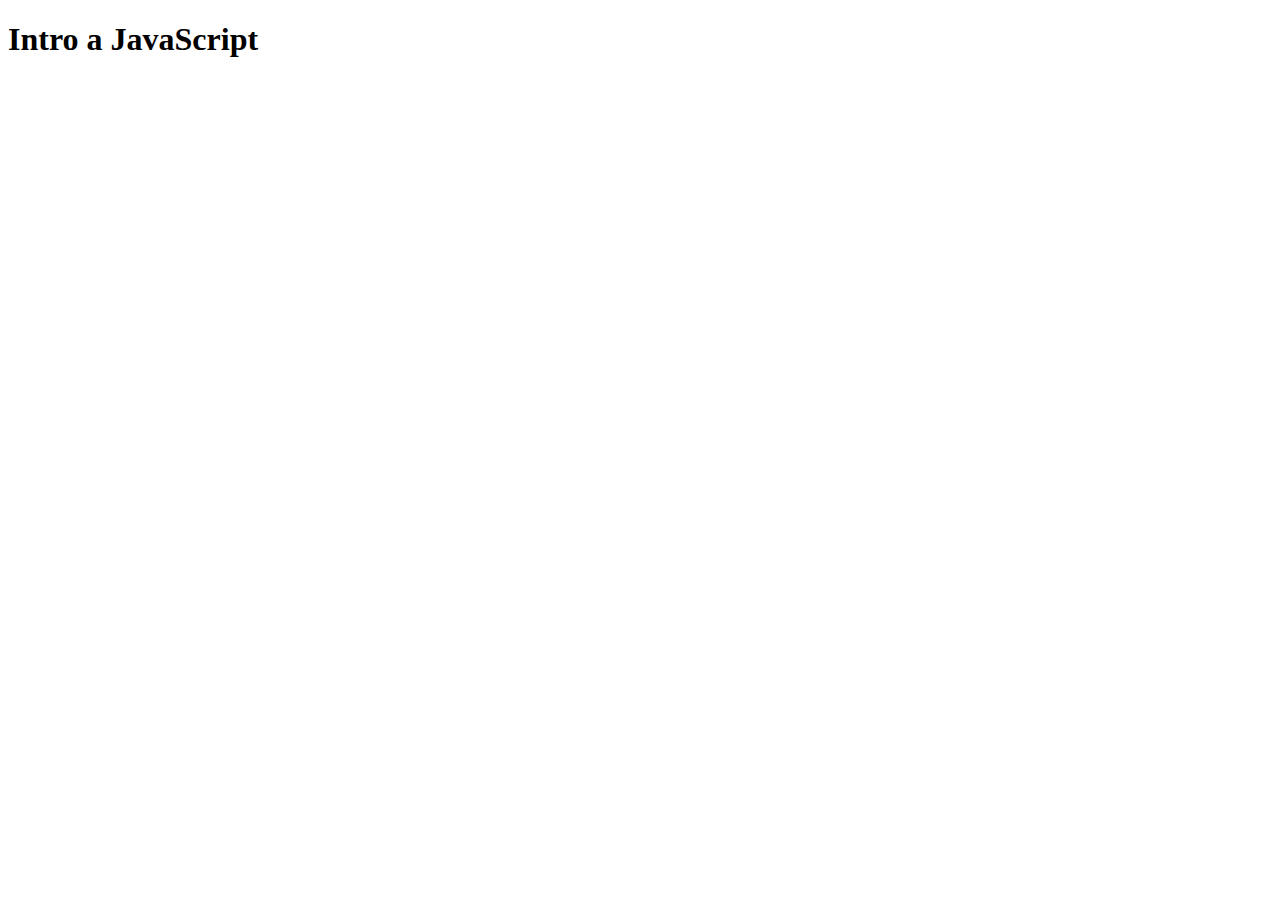
<file: 1.1.1-Variables/index.html>
<!DOCTYPE html>
<html lang="en">
<head>
    <meta charset="UTF-8">
    <meta name="viewport" content="width=device-width, initial-scale=1.0">
    <title>Intro a Javascript</title>
</head>
<body>
    <h1>Intro a JavaScript</h1>
<!--Siempre antes de cerrar el body se pone el script
    <script src="script.js"></script>-->
    <script src="tipo-de-dato.js"></script>
    <!--No es recomendable escribir en html javascript-->
    <script>
        console.log("Hola Mundo");
    </script>
</body>
</html>
</file>
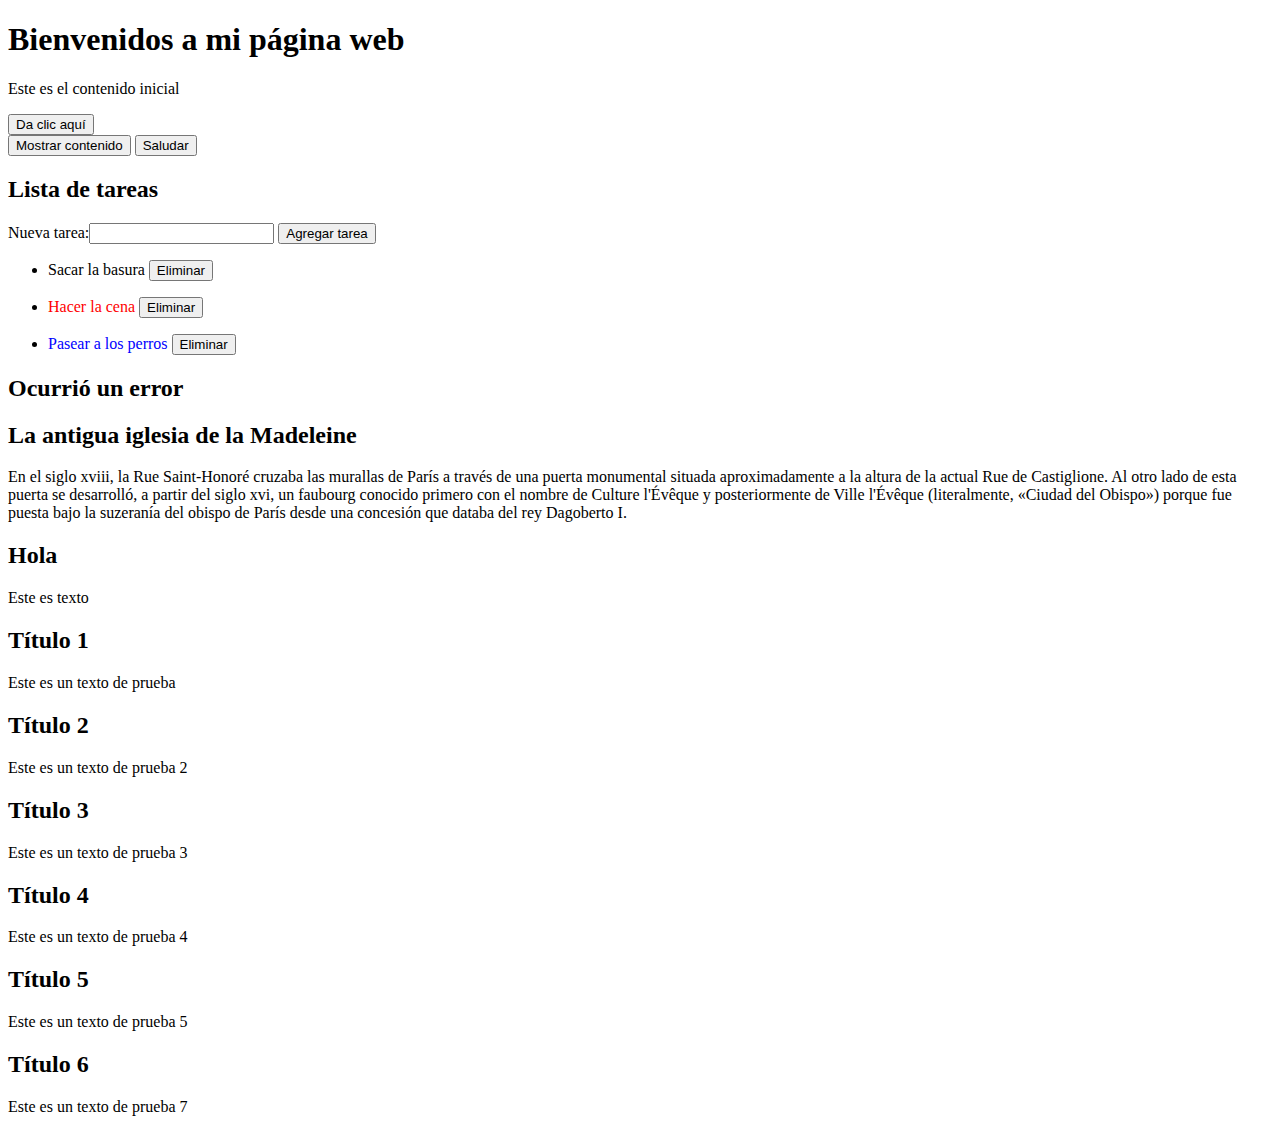
<file: 3.2.1-DOM/index.html>
<!DOCTYPE html>
<html lang="en">
<head>
    <meta charset="UTF-8">
    <meta name="viewport" content="width=device-width, initial-scale=1.0">
    <title>DOM con Javascript</title>
    <link rel="stylesheet" href="style.css">
</head>
<body>
    <h1 id="titulo">Bienvenidos a mi página web</h1>

    <p id = "firstParrafo">Este es el contenido inicial</p>

    <button id="button">Da clic aquí</button>
    <br>
    <p id="parrafoOculto" style="display: none;">Párrafo oculto</p>
    <button id="buttonHide">Mostrar contenido</button>
    <input type=button onclick="Saludar()" value="Saludar">

    <h2 id="mensajesAplicacion"></h2>
    <h2>Lista de tareas</h2>
    <label>Nueva tarea:</label><input id="agregarTareaInput" type="text">
    <button id="agregarTareaBtn">Agregar tarea</button>
    <!--<button onclick="agregarTarea()">Agregar tarea</button>-->
    <ul id="listaTareas">
        <li>Sacar la basura <button>Eliminar</button></li>
        <li>
            <p>Hacer la cena <button>Eliminar</button></p>
        </li>
        <li class="li-class">
            <p>Pasear a los perros <button>Eliminar</button></p>
        </li>
    </ul>
    <h2 id="mensajeError">Ocurrió un error</h2>
    <div>
        <h2>La antigua iglesia de la Madeleine</h2>
        <p>En el siglo xviii, la Rue Saint-Honoré cruzaba las murallas de París a través de una puerta monumental
            situada aproximadamente a la altura de la actual Rue de Castiglione. Al otro lado de esta puerta se
            desarrolló, a partir del siglo xvi, un faubourg conocido primero con el nombre de Culture l'Évêque y
            posteriormente de Ville l'Évêque (literalmente, «Ciudad del Obispo») porque fue puesta bajo la suzeranía del
            obispo de París desde una concesión que databa del rey Dagoberto I.</p>
    </div>

    <div id="prueba">
        <h2>Hola</h2>
        <p>Este es texto</p>
    </div>
    <script src="script.js"></script>
</body>
</html>
</file>
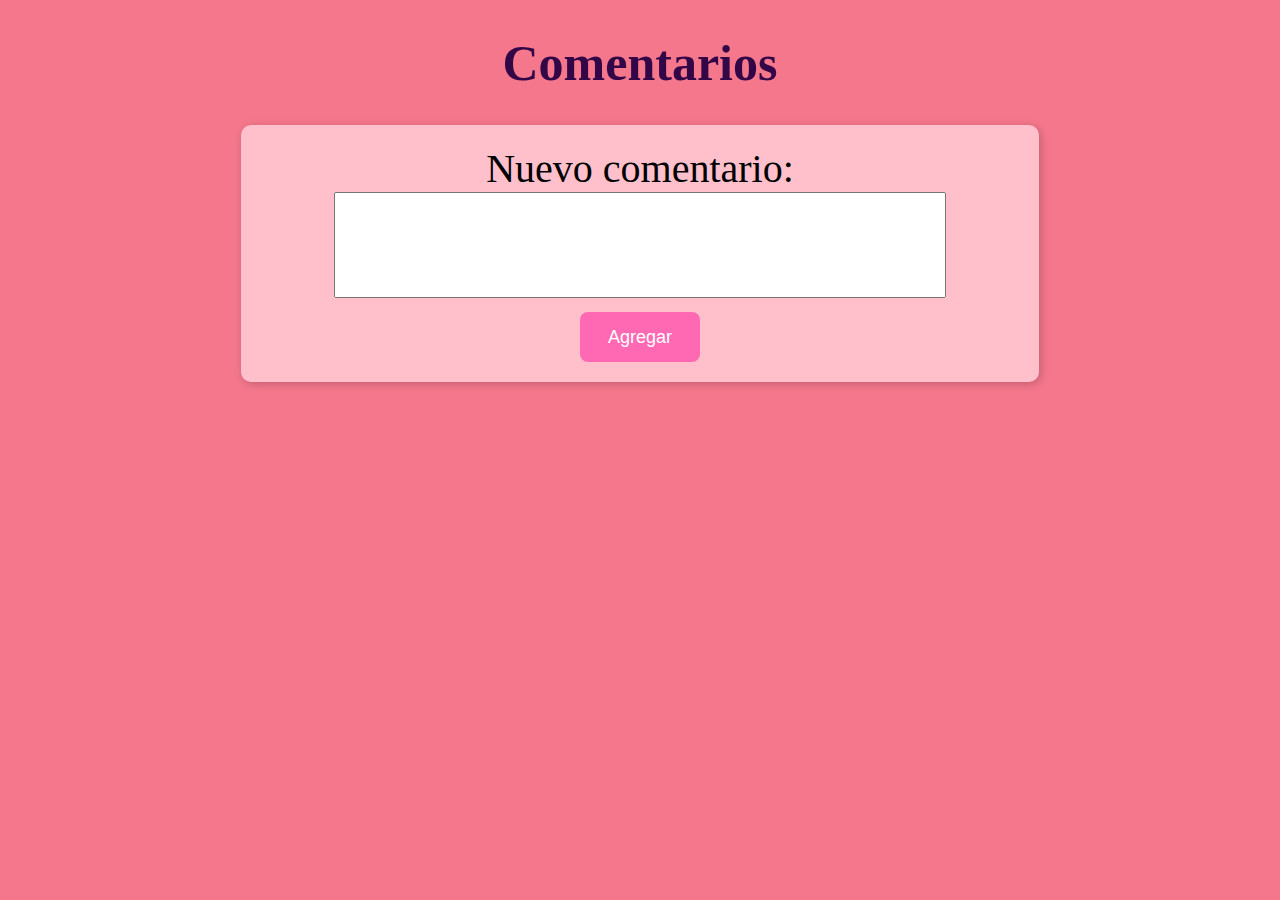
<file: 3.2.2-proyectoDOM/index.html>
<!DOCTYPE html>
<html lang="en">
<head>
    <meta charset="UTF-8">
    <meta name="viewport" content="width=device-width, initial-scale=1.0">
    <title>Proyecto DOM</title>
    <link rel="stylesheet" href="style.css">
</head>
<body>
    <h1 id="titulo">Comentarios</h1>
    <h2 id="mensajesAplicacion"></h2>
    <div id="contenedorComentario">
        <label id="labelComentario">Nuevo comentario:</label>
        <br>
        <textarea id="agregarComentarioInput"></textarea>
        <br>
        <button id="agregarComentarioBtn">Agregar</button>
    </div>
    
    <!--<button onclick="agregarTarea()">Agregar tarea</button>-->
    <ul id="listaComentarios">
    </ul>
    <script src="script.js"></script>
</body>
</html>
</file>
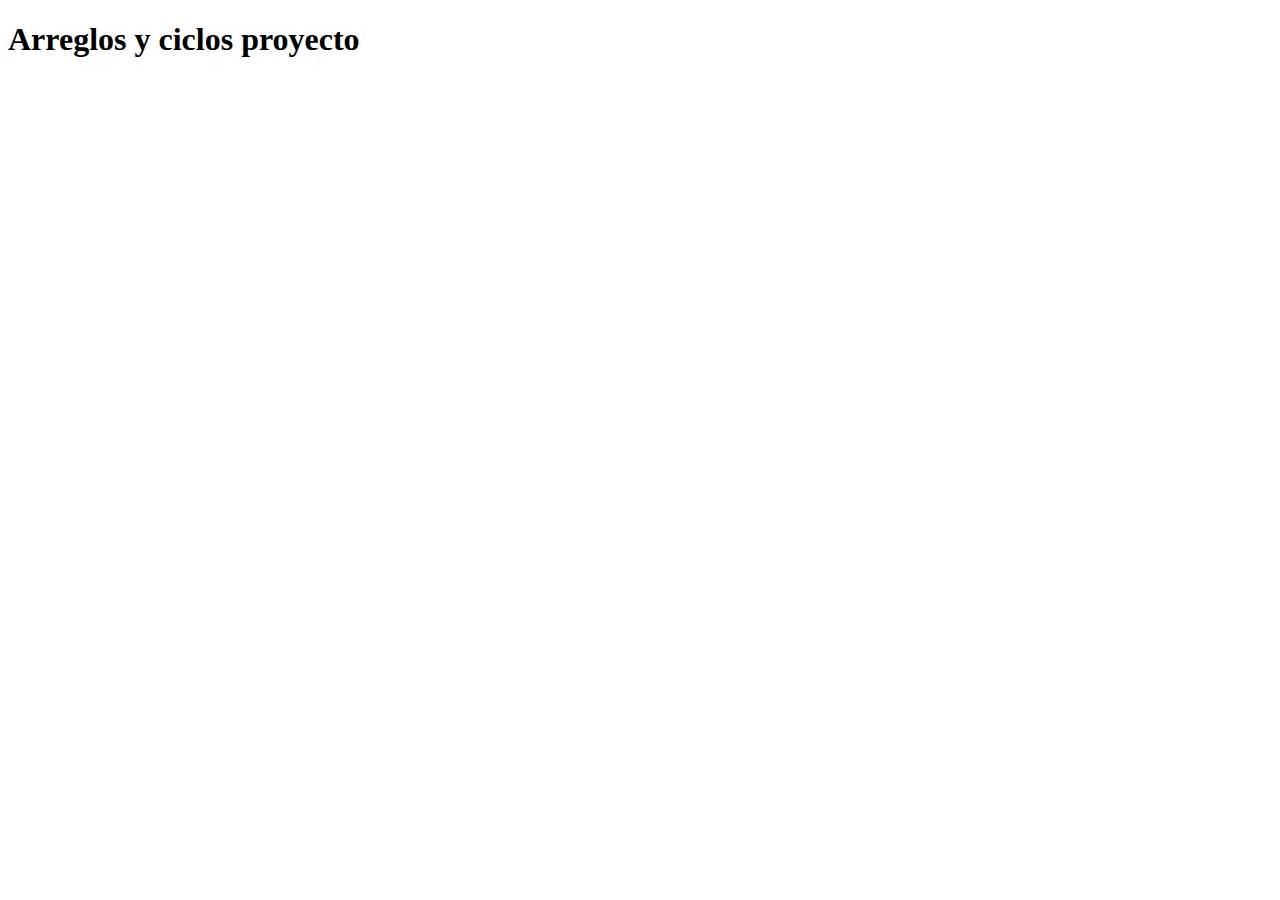
<file: ArreglosyCiclos/index.html>
<!DOCTYPE html>
<html lang="en">
<head>
    <meta charset="UTF-8">
    <meta name="viewport" content="width=device-width, initial-scale=1.0">
    <title>Document</title>
</head>
<body>
    <h1>Arreglos y ciclos proyecto</h1>
    <script src="script.js"></script>
</body>
</html>
</file>
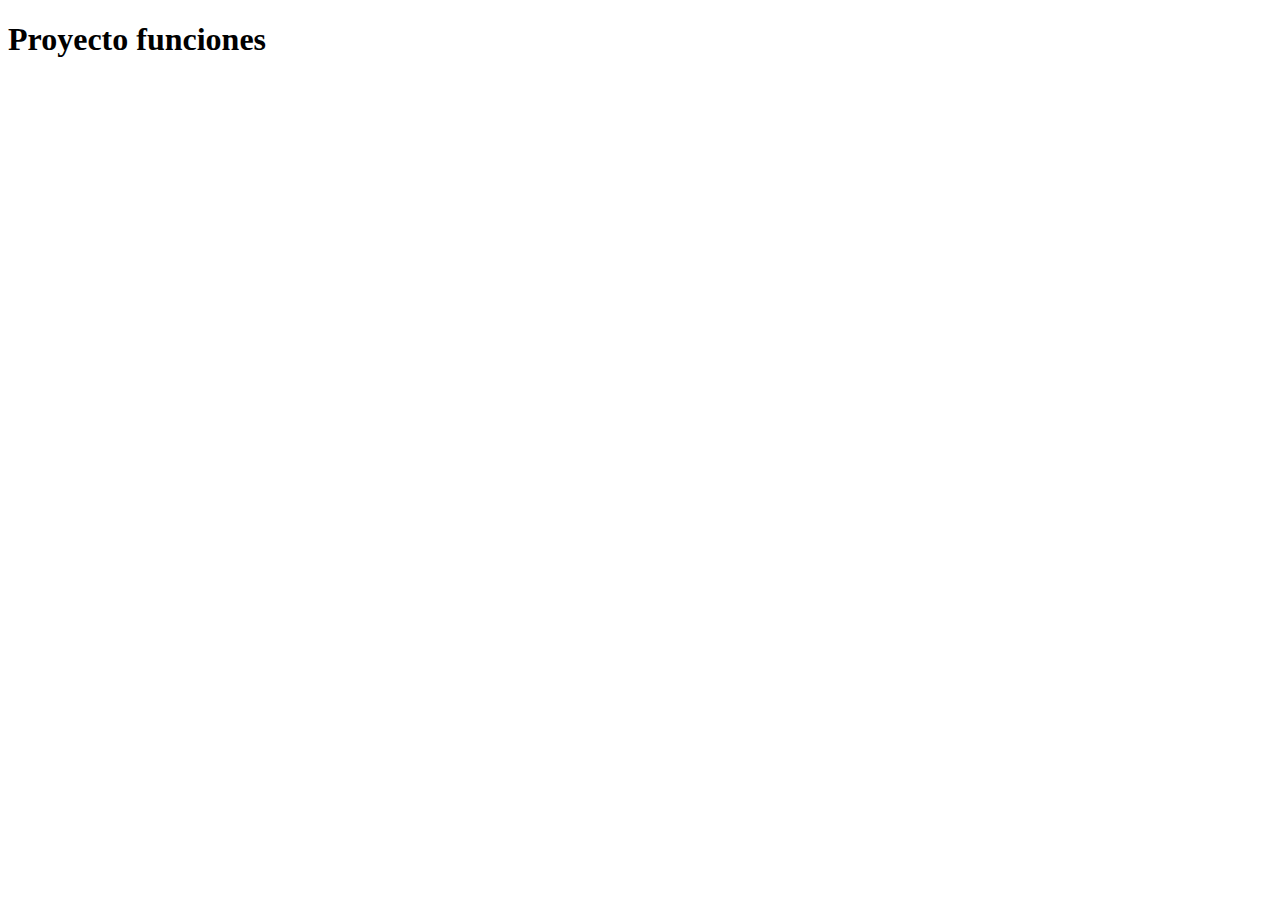
<file: Funciones/index.html>
<!DOCTYPE html>
<html lang="en">
<head>
    <meta charset="UTF-8">
    <meta name="viewport" content="width=device-width, initial-scale=1.0">
    <title>Proyecto funciones</title>
</head>
<body>
<h1>Proyecto funciones</h1>
<script src="script.js"></script>
</body>
</html>
</file>
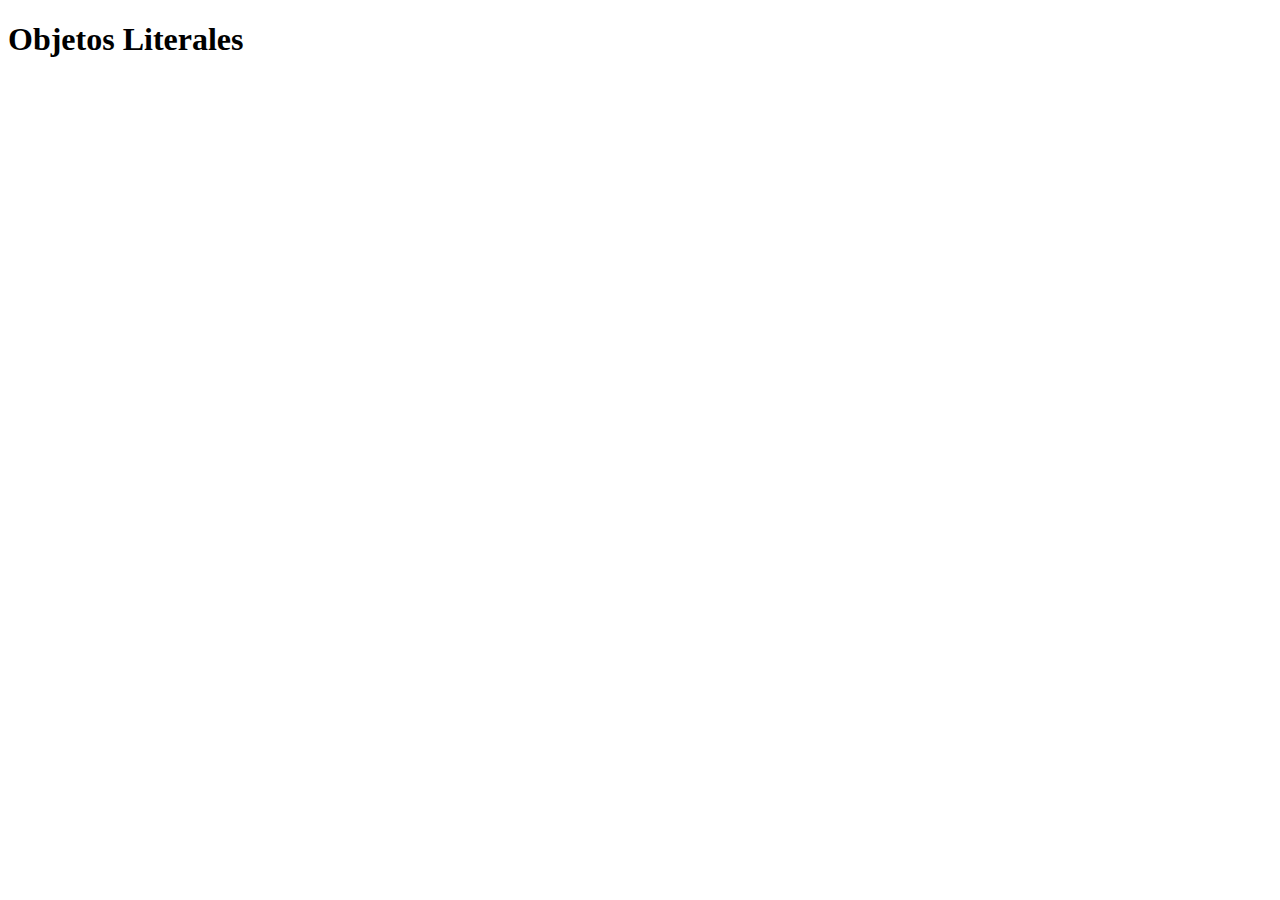
<file: Objetos/index.html>
<!DOCTYPE html>
<html lang="en">
<head>
    <meta charset="UTF-8">
    <meta name="viewport" content="width=device-width, initial-scale=1.0">
    <title>Document</title>
</head>
<body>
    <h1>Objetos Literales</h1>
    <script src="script.js"></script>
</body>
</html>
</file>
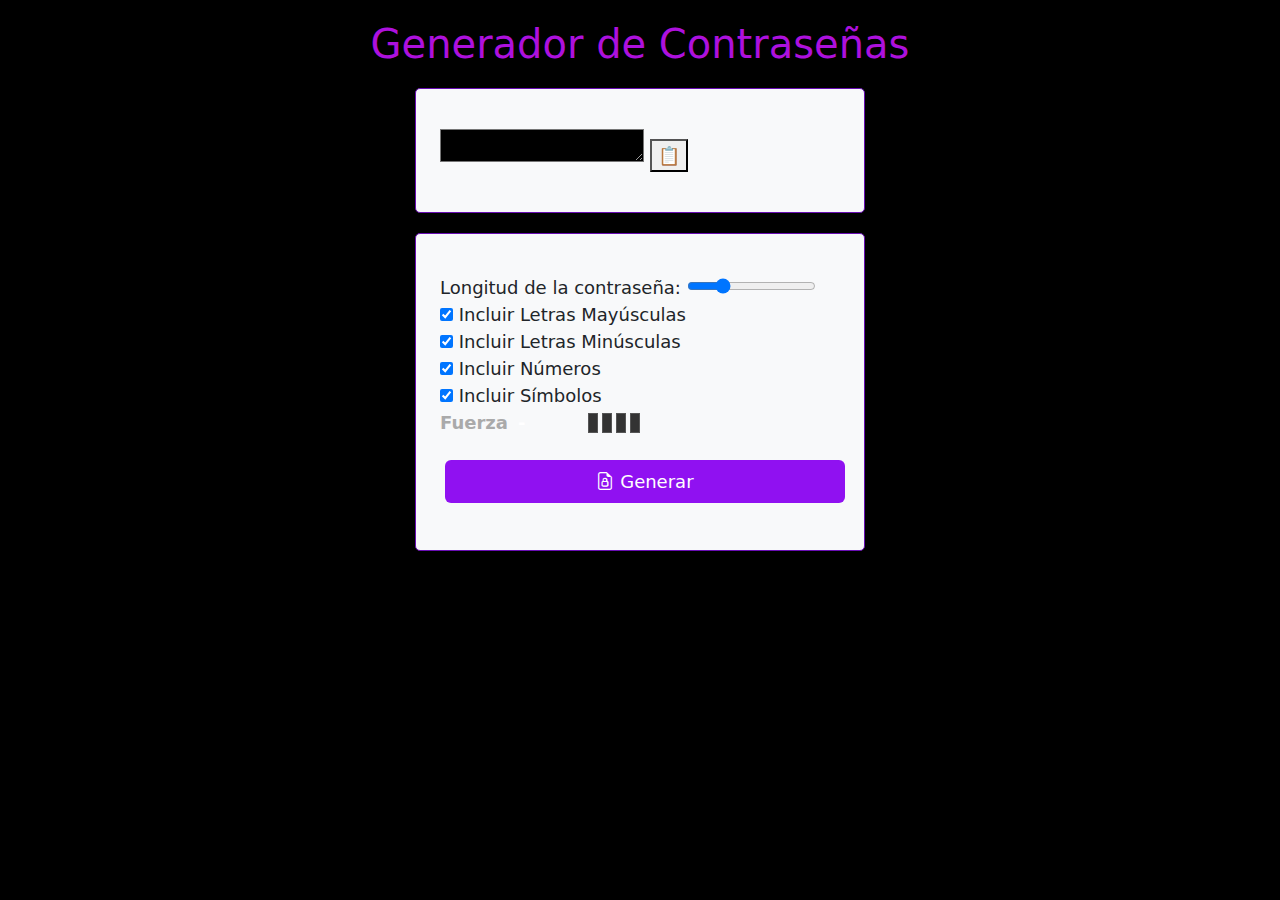
<file: ProyectoFinalJs/index.html>
<!DOCTYPE html>
<html lang="es">
<head>
    <meta charset="UTF-8">
    <title>Generador de Contraseñas</title>
    <link rel="stylesheet" href="style.css">
    <link href="https://cdn.jsdelivr.net/npm/bootstrap@5.1.3/dist/css/bootstrap.min.css" rel="stylesheet">
    <link rel="stylesheet" href="https://cdn.jsdelivr.net/npm/bootstrap-icons@1.7.2/font/bootstrap-icons.css">
</head>
<body style="background-color: black;">
<h1 class="titulo">Generador de Contraseñas</h1>

<div class="contenedor-resultado">
    <textarea id="resultadoContrasena" rows="1" class="entrada-contrasena"></textarea>
    <button id="btnCopiar" title="Copiar contraseña">
        📋
      </button>
</div>
<div class="contenedor-reglas">
    <div class="configuraciones">
        <div class="grupo-longitud">
            <label for="longitudContrasena">Longitud de la contraseña: 
                <span id="valorLongitud"></span>
            </label>
            <input type="range" id="longitudContrasena" min="4" max="20" value="8" class="deslizador-longitud" />
        </div>

        <div class="grupo-checkbox">
            <input type="checkbox" id="incluirMayusculas" class="checkbox" checked>
            <label for="incluirMayusculas">Incluir Letras Mayúsculas</label>
        </div>

        <div class="grupo-checkbox">
            <input type="checkbox" id="incluirMinusculas" class="checkbox" checked>
            <label for="incluirMinusculas">Incluir Letras Minúsculas</label>
        </div>

        <div class="grupo-checkbox">
            <input type="checkbox" id="incluirNumeros" class="checkbox" checked>
            <label for="incluirNumeros">Incluir Números</label>
        </div>

        <div class="grupo-checkbox">
            <input type="checkbox" id="incluirSimbolos" class="checkbox" checked>
            <label for="incluirSimbolos">Incluir Símbolos</label>
        </div>
        <div class="fuerza-contenedor">
            <span class="etiqueta-fuerza">Fuerza</span>
            <span id="nivelFuerzaTexto" class="texto-fuerza">-</span>
            <div class="barras-fuerza">
              <span class="barra" id="barra1"></span>
              <span class="barra" id="barra2"></span>
              <span class="barra" id="barra3"></span>
              <span class="barra" id="barra4"></span>
            </div>
          </div>        
            <button class="btn btn-primary" id="botonGenerar">
                <i class="bi bi-file-earmark-lock"></i> Generar
            </button>
    </div>
</div>

<script src="script.js"></script>
</body>
</html>
</file>
<file: 3.2.1-DOM/style.css>
li > p{
    color: red;
}

.li-class > p{
    color: blue;
}
</file>
<file: 3.2.2-proyectoDOM/style.css>
body {
    background-color: rgb(245, 119, 140);
}

#titulo {
    color: rgb(51, 7, 71);
    text-align: center;
    font-size: 50px;
}

#labelComentario {
    font-family: Cambria, Cochin, Georgia, Times, 'Times New Roman', serif;
    font-size: 40px;
}

#contenedorComentario {
    background-color: pink;
    padding: 20px;
    border-radius: 10px;
    width: 60%;
    margin: 20px auto;
    box-shadow: 2px 2px 8px rgba(0, 0, 0, 0.2);
    text-align: center;
}

#agregarComentarioBtn {
    height: 50px;
    width: 120px;
    font-size: 18px;
    background-color: hotpink;
    border: none;
    border-radius: 8px;
    color: white;
    cursor: pointer;
}

#agregarComentarioBtn:hover {
    background-color: deeppink;
}

#agregarComentarioInput {
    width: 80%;
    height: 100px;
    resize: none;
    margin-bottom: 10px;
    font-size: 40px;
}


#listaComentarios {
    font-size: 30px;
    font-family: cursive;
    list-style-type: none;
    padding: 0;
}

.comentario {
    background-color: rgb(156, 101, 101);
    margin-bottom: 15px;
    padding: 15px;
    border-radius: 10px;
    box-shadow: 2px 2px 8px rgba(0,0,0,0.2);
}

.comentario-fecha {
    font-size: 16px;
    color: rgb(68, 55, 55);
    margin-bottom: 10px;
}

.comentario-eliminar {
    background-color: crimson;
    color: white;
    border: none;
    border-radius: 5px;
    padding: 8px 12px;
    cursor: pointer;
    font-size: 16px;
}

.comentario-eliminar:hover {
    background-color: darkred;
}
</file>
<file: ProyectoFinalJs/style.css>
.titulo {
    margin-top: 20px;
    text-align: center;
    color: #ad11dd;
}

.contenedor-reglas {
    align-content: center;
    background-color: #f8f9fa;
    padding: 40px 24px;
    border-radius: 5px;
    border: rgb(104, 14, 179) 1px solid;
    margin: auto;
    max-width: 450px;
    margin-top: 20px;
    font-size: large;
}
#resultadoContrasena{
    background-color: black;
    color: white;
    justify-items: center;
}

.contenedor-resultado {
    align-content: center;
    background-color: #f8f9fa;
    padding: 40px 24px;
    border-radius: 5px;
    border: rgb(104, 14, 179) 1px solid;
    margin: auto;
    max-width: 450px;
    margin-top: 20px;
    font-size: large;
}

.validador-resultado {
    margin-bottom: 2px;
}

.entrada-generador,
.entrada-validador {
    background: none;
    border: none;
    font-size: 20px;
    margin-top: auto;
    outline: none;
    width: 100%;
    resize: none;
    overflow: hidden;
}

.icono-ver-contrasena {
    position: absolute;
    top: 9px;
    right: 5px;
    height: 40px;
    font-size: 2rem;
    width: 40px;
    display: flex;
    justify-content: left;
    align-items: center;
    color: #959494;
}

.icono-ver-contrasena:hover {
    color: #818181;
    cursor: pointer;
}

#botonGenerar {
    width: 100%;
    border: none;
    cursor: pointer;
    font-size: 18px;
    padding: 8px 12px;
    margin: 14px 5px 7px 5px;
    background-color: rgb(144, 17, 241);
}

.botones {
    display: flex;
}

.configuraciones {
    align-content: center;
    align-items: center;
}

.entrada-longitud {
    width: 80px;
    border: none;
    border-bottom: 2px solid #919191;
    outline: none;
    overflow: hidden;
    margin-left: 5px;
}

.wrapper-input-password {
    margin-bottom: 5px;
    font-weight: 500;
}

.mensaje-error {
    color: red;
    font-weight: 600;
}
.fuerza-contenedor {
    display: flex;
    align-items: center;
    gap: 10px;
    margin-bottom: 10px;
  }
  
  .etiqueta-fuerza {
    font-weight: bold;
    color: #aaa;
  }
  
  .texto-fuerza {
    min-width: 60px;
    font-weight: bold;
    color: white;
  }
  
  .barras-fuerza {
    display: flex;
    gap: 4px;
  }
  
  .barra {
    width: 10px;
    height: 20px;
    background-color: #333;
    border: 1px solid #555;
    transition: background-color 0.3s ease;
  }
  
  .barra.activa {
    background-color: #facc15; /* default yellow */
  }
  
  /* Colores por nivel */
  .barra.debil {
    background-color: #dc2626; /* rojo */
  }
  .barra.media {
    background-color: #f97316; /* naranja */
  }
  .barra.dificil {
    background-color: #facc15; /* amarillo */
  }
  .barra.robusta {
    background-color: #22c55e; /* verde */
  }
</file>
